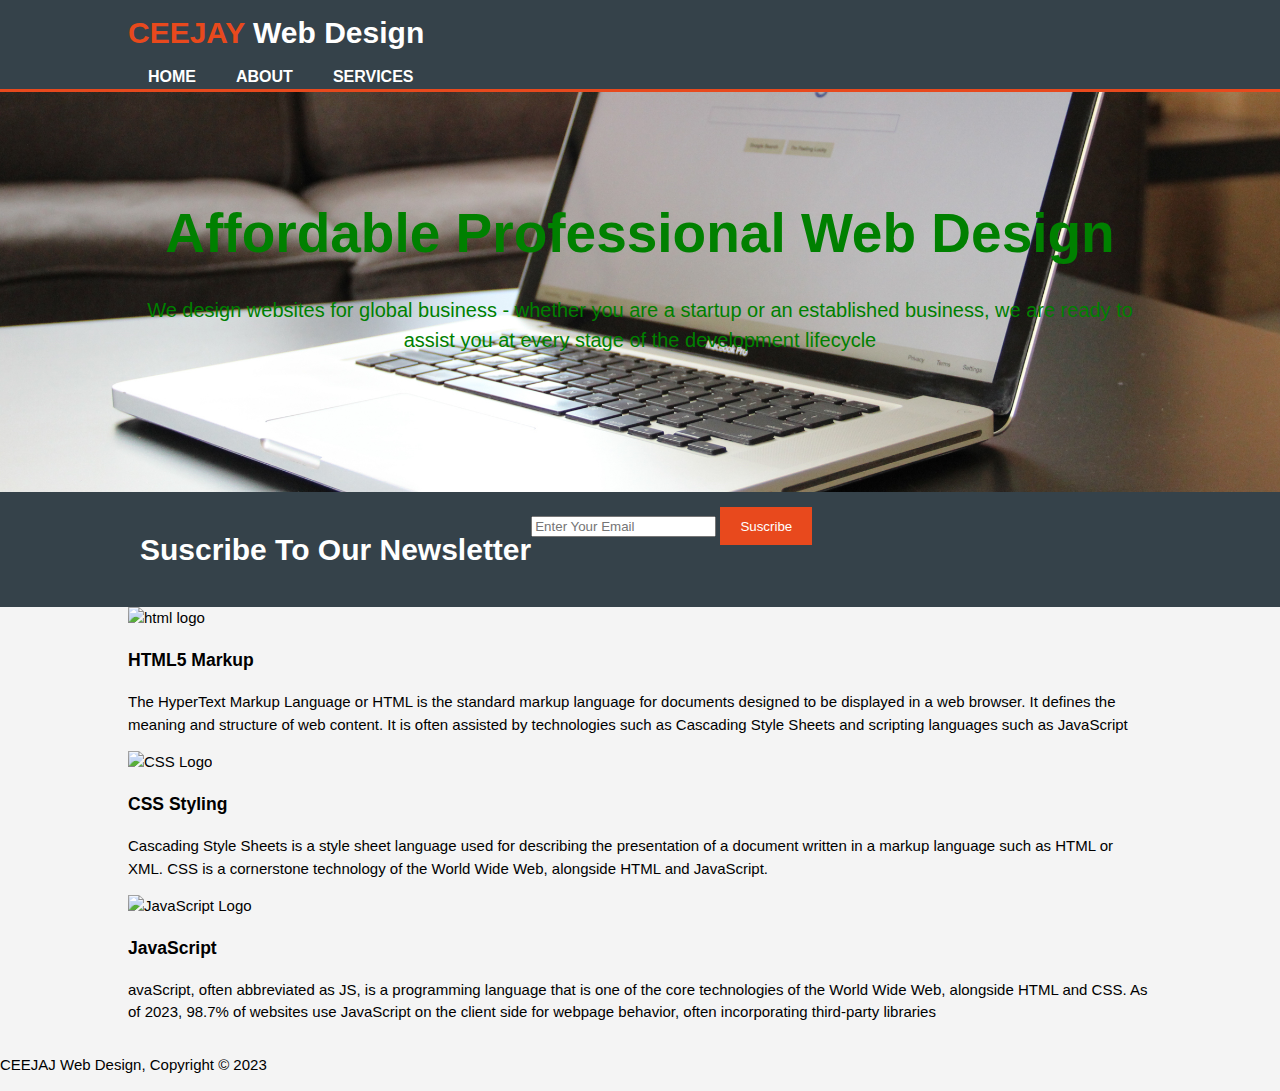
<file: Advanced-Css/index.html>
<!DOCTYPE html>
<html lang="en">
<head>
    <meta charset="UTF-8">
    <meta name="viewport" content="width=device-width, initial-scale=1.0">
    <title>CEEJAY WEB DESIGN</title>
    <link rel="stylesheet" href="index.css">
</head>
<body>
   <header>
    <div class="container">
        <div id="branding">
            <h1><span class="highlight">CEEJAY</span> Web Design</h1>
            <nav>
                <ul>
                    <li class="current"><a href="index.html">Home</a></li>
                    <li><a href="about.html">About</a></li>
                    <li><a href="services.html">Services</a></li>
                </ul>
            </nav>
        </div>
    </div>
   </header>
   
   <section id="showcase">
    <div class="container">
        <h1>Affordable Professional Web Design</h1>
        <p>We design websites for global business - whether you are a startup or an established business, we are ready to assist you at every stage of the development lifecycle</p>
    </div>
   </section>

   <section id="newsletter">
    <div class="container">
        <h1>Suscribe To Our Newsletter</h1>
        <form>
            <input type="email" placeholder="Enter Your Email" required>
            <button type="submit" class="button_1">Suscribe</button>
        </form><br>
    </div>
   </section>

   <section id="boxes">
        <div class="container">
            <div class="box">
                <img scr="htmllogo.png" alt="html logo" width="150px">
            <h3>HTML5 Markup</h3>
            <p>The HyperText Markup Language or HTML is the standard markup language for documents designed to be displayed in a web browser. It defines the meaning and structure of web content. It is often assisted by technologies such as Cascading Style Sheets and scripting languages such as JavaScript</p>
            </div>

            <div class="box">
           <img scr="IMAGES/csslogo.png" alt="CSS Logo" width="150px">
            <h3>CSS Styling</h3> 
            <p>Cascading Style Sheets is a style sheet language used for describing the presentation of a document written in a markup language such as HTML or XML. CSS is a cornerstone technology of the World Wide Web, alongside HTML and JavaScript.</p>
            </div>

            <div class="box">
           <img scr="IMAGES/javascriptlogo.png" alt="JavaScript Logo" width="150px">
            <h3>JavaScript</h3>
            <p>avaScript, often abbreviated as JS, is a programming language that is one of the core technologies of the World Wide Web, alongside HTML and CSS. As of 2023, 98.7% of websites use JavaScript on the client side for webpage behavior, often incorporating third-party libraries</p>

        </div>

   </section>

   <footer>
    <p>CEEJAJ Web Design, Copyright &copy; 2023</p>
   </footer>
</body>
</html>
</file>
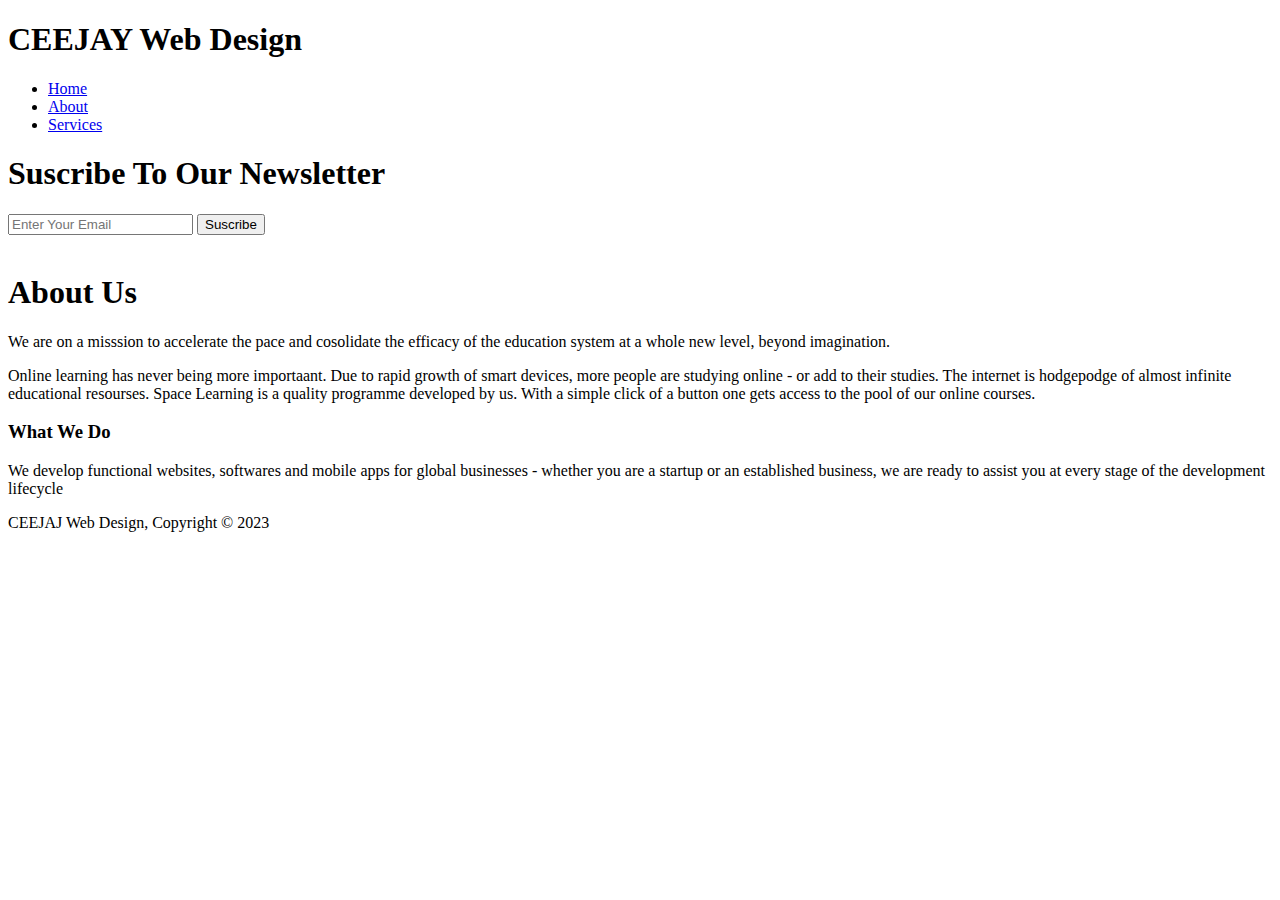
<file: Advanced-Css/about.html>
<!DOCTYPE html>
<html lang="en">
<head>
    <meta charset="UTF-8">
    <meta name="viewport" content="width=device-width, initial-scale=1.0">
    <title>Document</title>
</head>
<body>
    <header>
    <div>
        <div>
            <h1>CEEJAY Web Design</h1>
            <nav>
                <ul>
                    <li><a href="index.html">Home</a></li>
                    <li><a href="about.html">About</a></li>
                    <li><a href="services.html">Services</a></li>
                </ul>
            </nav>
        </div>
    </div>
    </header>

    <section>
        <div>
        <h1>Suscribe To Our Newsletter</h1>
        <form>
            <input type="email" placeholder="Enter Your Email" required>
            <button type="submit">Suscribe</button>
        </form><br>
        </div>
    </section>

    <section>
        <div>
            <article>
                <h1>About Us</h1>
                <p>We are on a misssion to accelerate the pace and cosolidate the efficacy of the education system at a whole new level, beyond imagination.</p>

                <p>Online learning has never being more importaant. Due to rapid growth of smart devices, more people are studying online - or add to their studies. The internet is hodgepodge of almost infinite educational resourses. Space Learning is a quality programme developed by us. With a simple click of a button one gets access to the pool of our online courses.</p>    
            </article>

            <aside>
                <div>
                    <h3>What We Do</h3>
                    <p>We develop functional websites, softwares and mobile apps for global businesses - whether you are a startup or an established business, we are ready to assist you at every stage of the development lifecycle</p>
                </div>
            </aside>
        </div>
    </section>

    <footer>
    <p>CEEJAJ Web Design, Copyright &copy; 2023</p>
   </footer>
</body>
</html>
</file>
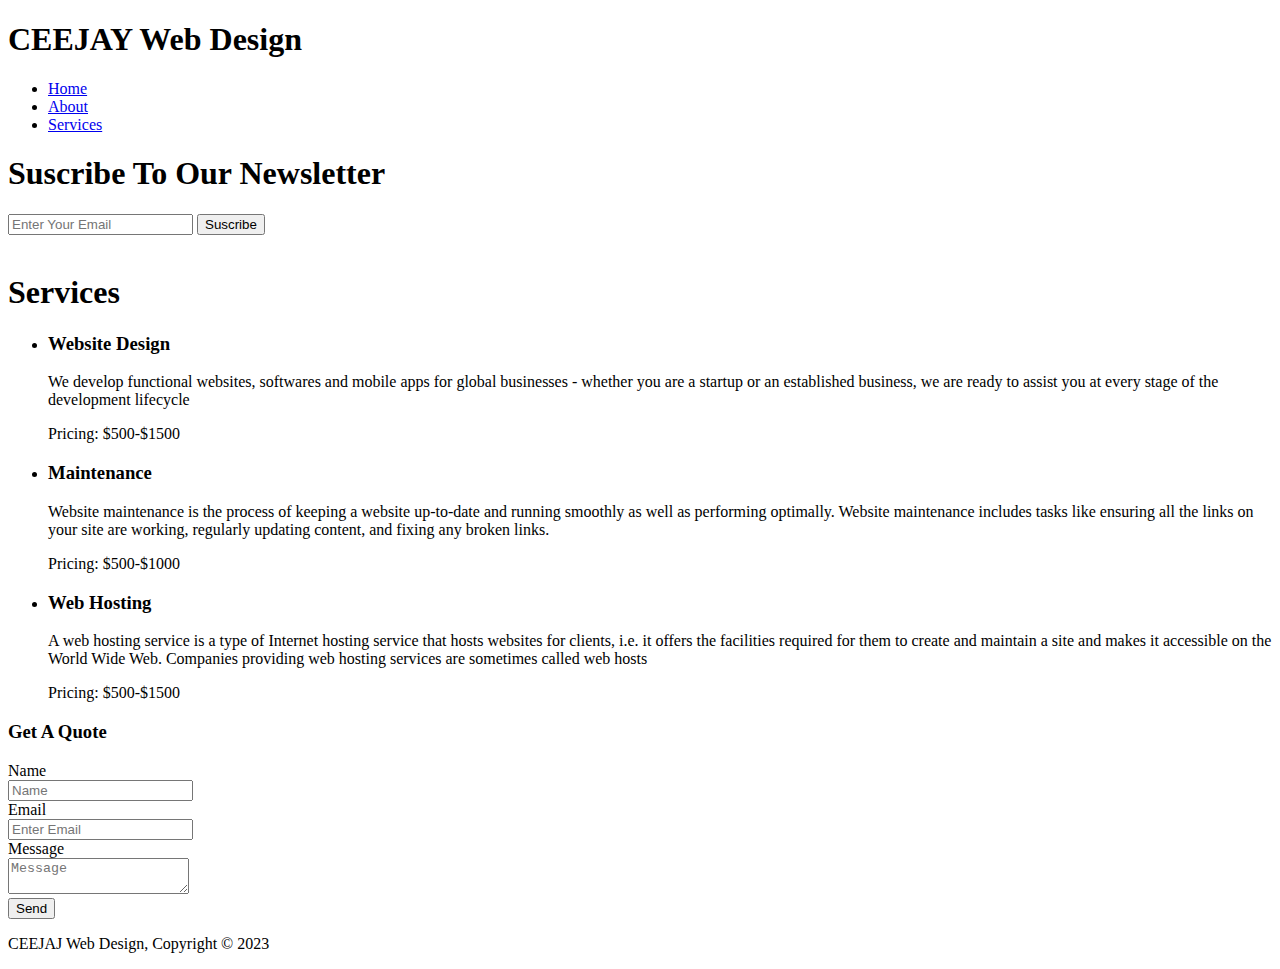
<file: Advanced-Css/services.html>
<!DOCTYPE html>
<html lang="en">
<head>
    <meta charset="UTF-8">
    <meta name="viewport" content="width=device-width, initial-scale=1.0">
    <title>Document</title>
</head>
<body>
    <header>
    <div>
        <div>
            <h1>CEEJAY Web Design</h1>
            <nav>
                <ul>
                    <li><a href="index.html">Home</a></li>
                    <li><a href="about.html">About</a></li>
                    <li><a href="services.html">Services</a></li>
                </ul>
            </nav>
        </div>
    </div>
   </header>

   <section>
        <div>
        <h1>Suscribe To Our Newsletter</h1>
        <form>
            <input type="email" placeholder="Enter Your Email" required>
            <button type="submit">Suscribe</button>
        </form><br>
        </div>
    </section>

    <section>
        <div>
            <article>
                <h1>Services</h1>
                <ul>
                    <li><h3>Website Design</h3></li>
                    <p>We develop functional websites, softwares and mobile apps for global businesses - whether you are a startup or an established business, we are ready to assist you at every stage of the development lifecycle</p>
                    <p>Pricing: $500-$1500</p>
                    <li><h3>Maintenance</h3></li>
                    <p>Website maintenance is the process of keeping a website up-to-date and running smoothly as well as performing optimally. Website maintenance includes tasks like ensuring all the links on your site are working, regularly updating content, and fixing any broken links.</p>
                   <p>Pricing: $500-$1000</p>
                   <li><h3>Web Hosting</h3></li>
                   <p>A web hosting service is a type of Internet hosting service that hosts websites for clients, i.e. it offers the facilities required for them to create and maintain a site and makes it accessible on the World Wide Web. Companies providing web hosting services are sometimes called web hosts</p>
                   <p>Pricing: $500-$1500</p>
                   
                </ul>
            </article>

            <aside>
                <div>
                    <h3>Get A Quote</h3>
                    <form>
                        <div>
                            <labe>Name</labe><br>
                            <input type="text" placeholder="Name">
                        </div>
                         <div>
                            <labe>Email</labe><br>
                            <input type="text" placeholder="Enter Email">
                        </div>
                         <div>
                            <labe>Message</labe><br>
                            <textarea placeholder="Message"></textarea>
                        </div>

                        <button type="Submit">Send</button>
                    </form>
                </div>
            </aside>
        </div>
    </section>

    <footer>
    <p>CEEJAJ Web Design, Copyright &copy; 2023</p>
   </footer>

</body>
</html>
</file>
<file: Advanced-Css/index.css>
body {
    font: 15px/1.5 Aerial, Helvetica, sans-serif;
    padding: 0;
    margin: 0;
    background-color: #f4f4f4;
}

/*Global*/
.container {
    width: 80%;
    margin: auto;
    overflow: hidden;
}

ul {
    margin: 0;
    padding: 0;
}

.button_1 {
    height: 38px;
    background: #e8491d;
    border: 0;
    padding-left: 20px;
    padding-right: 20px;
    color: #ffffff;
}

/*This class can be found in about.html & services.html*/
.dark {
    padding: 15px;
    background: #35424a;
    color: #ffffff;
    margin-top: 10px;
    margin-bottom: 10px;
}

header {
    background: #35424a;
    color: #ffffff;
    padding-top: 10px;
    min-height: 70px;
    border-bottom: #e8491d 3px solid;
}

header a {
color: #ffffff;
text-decoration: none;
text-transform: uppercase;
font-size: 16px;
}

header li {
    float: left;
    display: inline;
    padding: 0 20px;
}

header #branding {
    float: left;
}

header #branding h1 {
    margin: 0;
}

header nav {
    float: right;
    margin-top: 10px;
}

header .highlight, header  .current, a{
color: #e8491d;
font-weight: bold;
}

header a:hover {
    color: #13044a;
    font-weight: bold;
}

#showcase {
    min-height: 400px;
    background: url(cover_photo.jpg);
    background-position: center;
    background-size: cover;
    text-align: center;
    color: green;
}

#showcase h1 {
    margin-top: 100px;
    font-size: 55px;
    margin-bottom: 10px;
}

#showcase p {
    font-size: 20px;
}

#newsletter {
    padding: 15px;
    color: #ffffff;
    background: #35424a;
}

#newsletter h1 {
    float: left;
}
</file>
